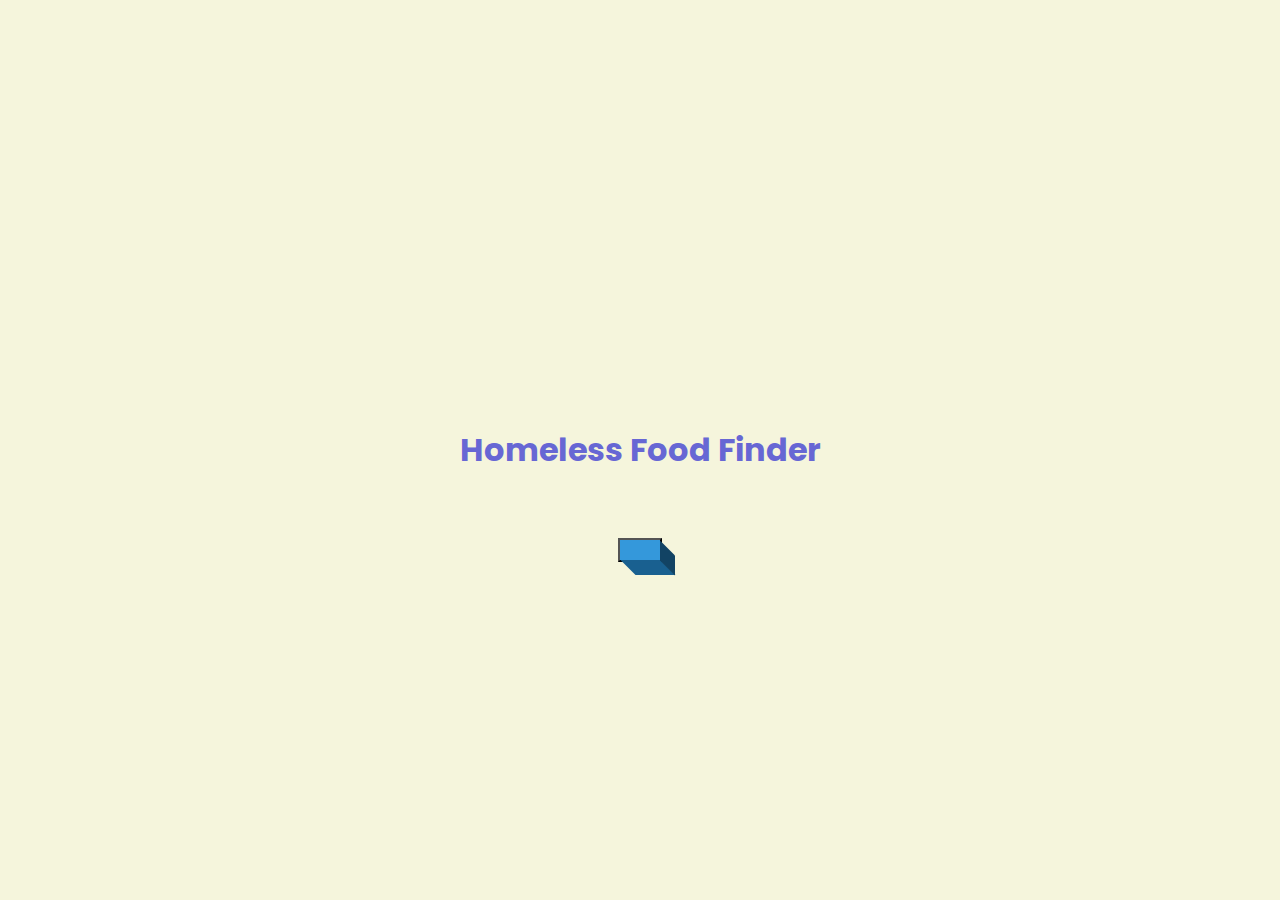
<file: index.html>
<!DOCTYPE html>
<html>
    <head>
        <!--adding jquery-->
        <script src="https://ajax.googleapis.com/ajax/libs/jquery/3.5.1/jquery.min.js"></script>

        <meta name="viewport" content="width=device-width, height=device-height,
            initial-scale=1.0, minimum-scale=1.0" charset="UTF-8">
        <link rel="icon" href="images/house.png">
        <meta id="login-client-code">





        <!--<script type="text/javascript" src="login-client.js"></script>
         <script src="login-client.js"></script> -->

    </head>

    <body>



        <link rel="stylesheet" href="stylesheet.css">
        <div class="parent">
            <h1 id = 'poop' class = '' >Homeless Food Finder</h1>
            
            <script src="https://accounts.google.com/gsi/client" async defer></script>

            <button id="g_id_onload"
                class = 'button g_id_signin'
                data-client_id=""
                data-callback="true"
                data-auto_prompt="true">
            </button>

<!--            <div class="g_id_signin" ></div>-->
            
            <!--<a class="button" href="mapPage.html" >Open Application</a>-->

        </div>
    </body>

    <script type="text/javascript">
        var KEY = prompt("paste login key");
        document.getElementById("g_id_onload").setAttribute('data-client_id',KEY);
    </script>
    <!--
        html! is bad!
    -->
</html>
</file>
<file: stylesheet.css>
@import url('https://fonts.googleapis.com/css2?family=Poppins&display=swap');

html {
  height: 100%;
}
body {
  background-color: beige;
  font-family: 'Poppins', sans-serif;
  height: 100%;
  margin: 0;
}

h1 {
  text-align: center;
  color: #6767D4;
}

.parent {
  height: 100%;
  display: flex;
  justify-content: center;
  align-items: center;
  align-content: center;
  flex-direction: column;
  gap: 10px;
}



/*
.g-signin2{
  height:100%;
  border-radius: 20px;
  color:#196090;
}
*/
/* stolen button code https://codepen.io/rauldronca/pen/PzMgzp */

.button::after, .button::before {
  position: absolute;
  content: "";
  transition: all 0.2s;
}

.button {
  transform: translateY(100px);
  position: absolute;
  padding: 10px 20px;
  color: white; 
  vertical-align: middle;
  text-decoration: none;
  transition: all 0.2s;
  background-color: #3498db;
  -webkit-user-select: none; /* Safari */        
  -moz-user-select: none; /* Firefox */
  -ms-user-select: none; /* IE10+/Edge */
  user-select: none; /* Standard */
}
.button::before {
  bottom: -15px;
  height: 15px;
  width: 100%;
  left: 8px;
  transform: skewX(45deg);
  background-color: #196090;
}
.button::after {
  right: -15px;
  height: 100%;
  width: 15px;
  bottom: -8px;
  transform: skewY(45deg);
  background-color: #124364;
}
.button:active {
  margin-left: 10px;
  margin-top: 10px;
}
.button:active::before {
  bottom: -5px;
  height: 5px;
  left: 3px;
}
.button:active::after {
  right: -5px;
  width: 5px;
  bottom: -3px;
}

/* end of stolen button code */
</file>
